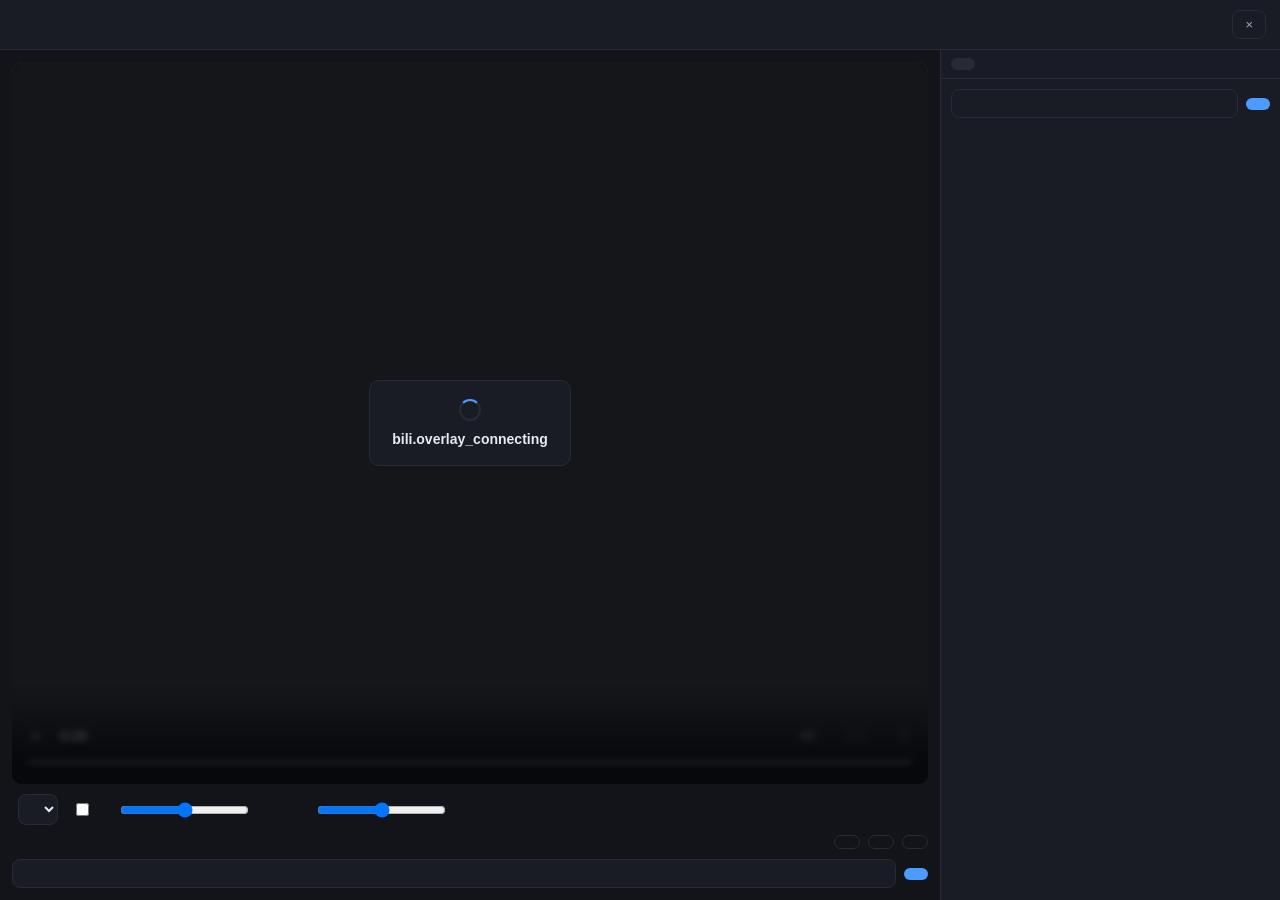
<file: src/gui/assets/bili-player.html>
<!DOCTYPE html>
<html lang="zh-CN">
<head>
<meta charset="utf-8">
<meta name="viewport" content="width=device-width, initial-scale=1">
<title>SkycMedia</title>
<link rel="stylesheet" href="bili-player.css">
</head>
<body>
<div class="bp-root">
    <header class="bp-head">
        <div class="bp-head-text">
            <div class="bp-title" id="bp-title"></div>
            <div class="bp-sub" id="bp-sub"></div>
        </div>
        <button class="bp-btn bp-btn-ghost" id="bp-close" type="button" title="close"></button>
    </header>

    <main class="bp-main">
        <section class="bp-stage">
            <div class="bp-video-wrap" id="bp-video-wrap">
                <video id="bp-video" class="bp-video" controls playsinline preload="auto"></video>
                <div class="bp-danmaku-layer" id="bp-danmaku-layer"></div>
                <div class="bp-overlay" id="bp-overlay" hidden>
                    <div class="bp-overlay-card">
                        <div class="bp-overlay-spinner" id="bp-overlay-spinner"></div>
                        <div class="bp-overlay-title" id="bp-overlay-title"></div>
                        <div class="bp-overlay-detail" id="bp-overlay-detail"></div>
                        <div class="bp-overlay-actions" id="bp-overlay-actions" hidden>
                            <button class="bp-btn" id="bp-overlay-retry" type="button"></button>
                        </div>
                    </div>
                </div>
            </div>

            <div class="bp-bar">
                <label class="bp-field" id="bp-page-field" hidden>
                    <span id="bp-page-label"></span>
                    <select id="bp-page" class="bp-select"></select>
                </label>
                <label class="bp-field">
                    <span id="bp-quality-label"></span>
                    <select id="bp-quality" class="bp-select"></select>
                </label>
                <label class="bp-field bp-check" id="bp-hires-field" hidden>
                    <input type="checkbox" id="bp-hires-on">
                    <span id="bp-hires-label"></span>
                </label>
                <label class="bp-field bp-check">
                    <input type="checkbox" id="bp-danmaku-on">
                    <span id="bp-danmaku-label"></span>
                </label>
                <label class="bp-field">
                    <span id="bp-size-label"></span>
                    <input type="range" id="bp-danmaku-size" min="12" max="36" step="1">
                    <span class="bp-value" id="bp-danmaku-size-value"></span>
                </label>
                <label class="bp-field">
                    <span id="bp-opacity-label"></span>
                    <input type="range" id="bp-danmaku-opacity" min="20" max="100" step="5">
                    <span class="bp-value" id="bp-danmaku-opacity-value"></span>
                </label>
                <span class="bp-status" id="bp-status"></span>
            </div>

            <div class="bp-actions">
                <div class="bp-stats" id="bp-stats"></div>
                <div class="bp-action-buttons">
                    <button class="bp-btn bp-btn-ghost" id="bp-like" type="button"></button>
                    <button class="bp-btn bp-btn-ghost" id="bp-coin" type="button"></button>
                    <button class="bp-btn bp-btn-ghost" id="bp-favorite" type="button"></button>
                </div>
            </div>

            <!-- 投币：弹窗，X / 点背景 / Esc 都能关 -->
            <div class="bp-dialog" id="bp-coin-panel" hidden>
                <div class="bp-dialog-backdrop" id="bp-coin-backdrop"></div>
                <div class="bp-dialog-box" role="dialog" aria-modal="true">
                    <div class="bp-dialog-head">
                        <span class="bp-popover-title" id="bp-coin-balance"></span>
                        <button class="bp-dialog-close" id="bp-coin-close" type="button"
                                aria-label="close">×</button>
                    </div>
                    <div class="bp-popover-hint" id="bp-coin-hint"></div>
                    <div class="bp-popover-row">
                        <button class="bp-btn bp-btn-ghost" id="bp-coin-one" type="button"></button>
                        <button class="bp-btn bp-btn-ghost" id="bp-coin-two" type="button"></button>
                    </div>
                </div>
            </div>

            <!-- 收藏：勾选收藏夹，一个视频可以同时进好几个 -->
            <div class="bp-dialog" id="bp-fav-panel" hidden>
                <div class="bp-dialog-backdrop" id="bp-fav-backdrop"></div>
                <div class="bp-dialog-box" role="dialog" aria-modal="true">
                    <div class="bp-dialog-head">
                        <span class="bp-popover-title" id="bp-fav-title"></span>
                        <button class="bp-dialog-close" id="bp-fav-close" type="button"
                                aria-label="close">×</button>
                    </div>
                    <div class="bp-fav-list" id="bp-fav-list"></div>
                    <button class="bp-btn" id="bp-fav-save" type="button"></button>
                </div>
            </div>

            <div class="bp-send">
                <input type="text" id="bp-danmaku-input" class="bp-input" autocomplete="off"
                       maxlength="100">
                <button class="bp-btn" id="bp-danmaku-send" type="button"></button>
            </div>
        </section>

        <aside class="bp-side">
            <div class="bp-tabs">
                <button class="bp-tab is-active" id="bp-tab-comments" type="button" data-tab="comments"></button>
                <button class="bp-tab" id="bp-tab-danmaku" type="button" data-tab="danmaku"></button>
            </div>

            <div class="bp-panel" id="bp-panel-comments">
                <div class="bp-reply-bar" id="bp-comment-reply" hidden>
                    <span class="bp-reply-target" id="bp-comment-reply-target"></span>
                    <button class="bp-btn bp-btn-ghost bp-reply-cancel" id="bp-comment-reply-cancel"
                            type="button"></button>
                </div>
                <div class="bp-send">
                    <input type="text" id="bp-comment-input" class="bp-input" autocomplete="off"
                           maxlength="1000">
                    <button class="bp-btn" id="bp-comment-send" type="button"></button>
                </div>
                <div class="bp-list" id="bp-comment-list"></div>
                <button class="bp-btn bp-btn-ghost bp-more" id="bp-comment-more" type="button" hidden></button>
            </div>

            <div class="bp-panel" id="bp-panel-danmaku" hidden>
                <div class="bp-list" id="bp-danmaku-list"></div>
            </div>
        </aside>
    </main>

    <div class="bp-fatal" id="bp-fatal" hidden></div>
</div>
<script src="bili-stream-loader.js"></script>
<script src="bili-player.js"></script>
<script src="bili-overlay.js"></script>
<script src="bili-player-window.js"></script>
</body>
</html>
</file>
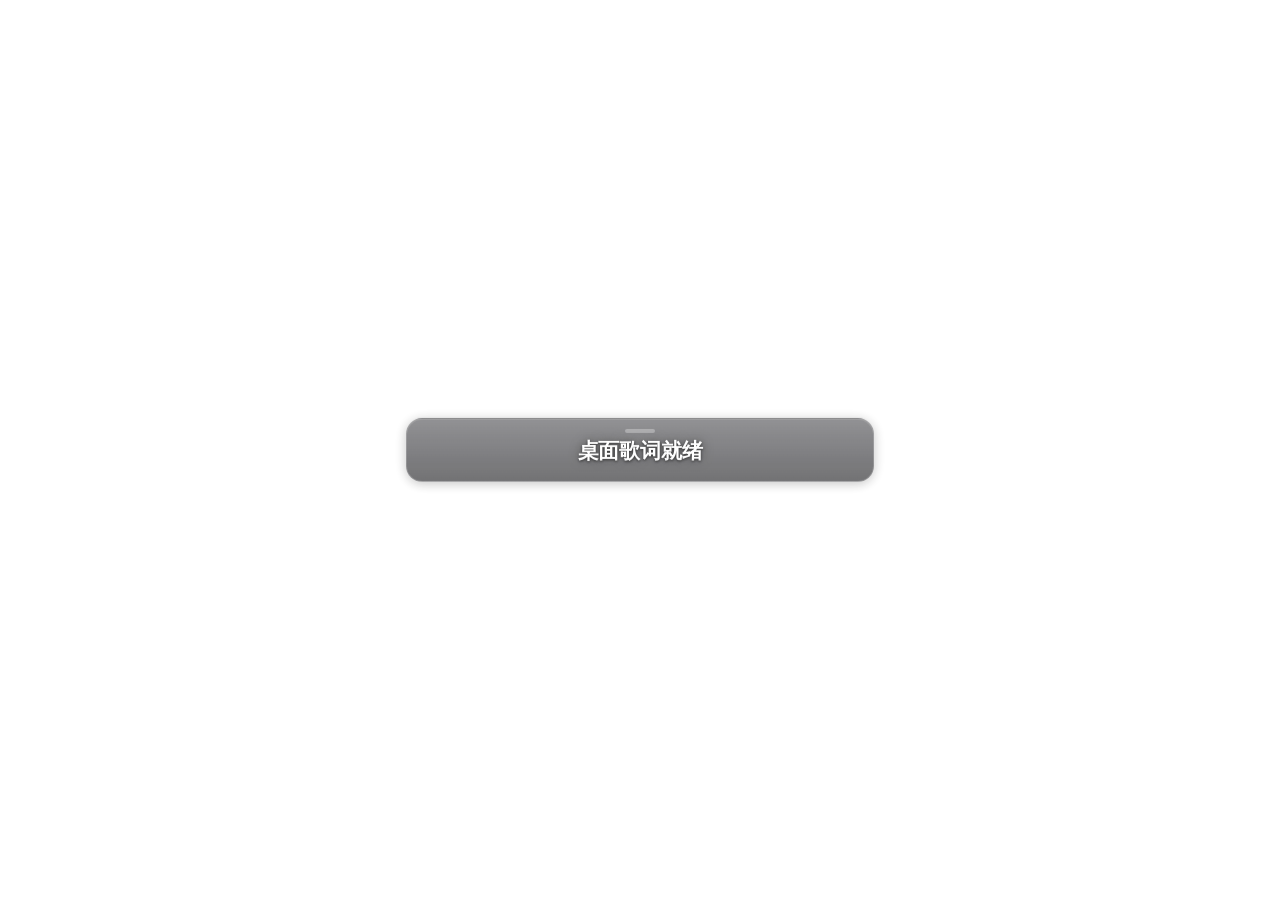
<file: src/gui/assets/desktop-lyrics.html>
<!DOCTYPE html>
<html lang="zh-CN">
<head>
    <meta charset="UTF-8">
    <meta name="viewport" content="width=device-width, initial-scale=1.0">
    <title>桌面歌词</title>
    <script>
        // Read initial settings from URL params before styles load
        (function() {
            const params = new URLSearchParams(window.location.search);
            const fontSize = parseInt(params.get('fontSize') || '18', 10);
            const color = decodeURIComponent(params.get('color') || '#ffffff');
            const opacity = parseFloat(params.get('opacity') || '0.9');
            const showTranslation = params.get('showTranslation') !== 'false';
            // 'dark' | 'translucent' | 'none' -- the bubble behind the text.
            const background = ['dark', 'translucent', 'none']
                .includes(params.get('background')) ? params.get('background') : 'dark';
            // 'transparent' | 'translucent' | 'white' -- how the glyphs are drawn.
            const textStyle = ['transparent', 'translucent', 'white']
                .includes(params.get('textStyle')) ? params.get('textStyle') : 'white';
            
            // Store in localStorage for desktop-lyrics.js to read
            localStorage.setItem('ncm:desktop-lyrics:settings', JSON.stringify({
                fontSize: fontSize,
                color: color,
                opacity: opacity,
                showTranslation: showTranslation,
                background: background,
                textStyle: textStyle
            }));
        })();
    </script>
    <style>
        * { box-sizing: border-box; margin: 0; padding: 0; }
        html, body { height: 100%; overflow: hidden; background: transparent; }
        body {
            font-family: -apple-system, BlinkMacSystemFont, "SF Pro Text", "PingFang SC", "Microsoft YaHei", sans-serif;
            -webkit-font-smoothing: antialiased;
            font-optical-sizing: auto;
            user-select: none;
            -webkit-user-select: none;
        }

        /* ------------------------------------------------------------------
           桌面歌词浮窗 · 视觉层

           1. 形状：胶囊（border-radius: 999px）换成定宽圆角卡片。胶囊宽度跟着
              文字长度变，歌词从短句切到长句时整块气泡在桌面上反复抽动；卡片
              宽度写死并只随字号缩放，长句在卡内换行，短句居中留白。
           2. 材质：半透明中性灰 + 背景模糊 + 1px 高光描边，跟主窗口的
              "liquid glass" 是同一套观感。浮窗压在任意壁纸上，材质必须
              自洽可读 —— 灰底透出壁纸的颜色，模糊把它压平，文字再补一层
              阴影兜底。之前这里是深色渐变，外面还套着一圈白色原生窗口，
              深色卡片压在白底上像贴纸；现在整块浮窗就是那张玻璃。
           3. 层级：当前行 / 上下文行 / 翻译行三档，靠字号 + 字重 + 透明度拉
              开。desktop-lyrics.js 给四行写了同样的内联 opacity 和内联
              color，所以这里的 opacity 必须带 !important 才压得住内联值。
           4. 高度：卡片盒模型贴着文字，窗口高度仍由 JS 测得内容高度后报给原
              生窗口，卡片外的区域保持透明，不产生黑边。
           ------------------------------------------------------------------ */

        /* 浮窗整体穿透点击，只有歌词内容和拖拽把手接收指针事件。
           没有这两条，右键菜单和拖拽都点不到。 */
        .desktop-lyrics-window {
            position: fixed;
            top: 50%;
            left: 50%;
            transform: translate(-50%, -50%);
            z-index: 2147483647;
            pointer-events: none;
        }
        .desktop-lyrics-window.draggable { pointer-events: auto; }
        .desktop-lyrics-content,
        .desktop-lyrics-drag-handle { pointer-events: auto; }

        /* ---------------- 卡片本体 ---------------- */
        .desktop-lyrics-content {
            /* 设计令牌：默认值 / 可调范围见交付说明 */
            --dl-radius: 16px;                                   /* 圆角 10–24px */
            /* 卡片宽度用像素，不用 em：em 会跟着 JS 写的字号一起变，字号一大
               卡片就跟着视口宽度走，宽度不再恒定。定宽之后只有高度会随字号
               变化，而高度本来就由 JS 动态报给原生窗口。 */
            --dl-width: 468px;                                   /* 卡片固定宽度 */
            --dl-pad-x: 1.35em;                                  /* 横向内边距 */
            --dl-pad-top: 1.05em;                                /* 顶部留出把手位 */
            --dl-pad-bottom: 0.75em;
            --dl-fill-top: rgba(58, 58, 62, 0.62);               /* 顶部材质色 */
            --dl-fill-bottom: rgba(38, 38, 42, 0.72);            /* 底部材质色 */
            --dl-hairline: rgba(255, 255, 255, 0.18);             /* 1px 高光描边 */
            --dl-blur: 24px;                                      /* 背景模糊 8–32px */
            --dl-shadow: 0 2px 12px rgba(0, 0, 0, 0.26);          /* 收紧，避免晕成黑边 */

            /* 三档层级透明度，随文字模式整体调节 */
            --dl-op-current: 1;
            --dl-op-context: 0.34;
            --dl-op-translation: 0.7;

            display: flex;
            flex-direction: column;
            align-items: center;
            /* 定宽：歌词长短不会让卡片变形。视口比卡片还窄的时候（用户把
               窗口拖得很小）退化为视口宽度减边距，不横向溢出。 */
            width: min(var(--dl-width), calc(100vw - 40px));
            padding: var(--dl-pad-top) var(--dl-pad-x) var(--dl-pad-bottom);
            border: 1px solid var(--dl-hairline);
            border-radius: var(--dl-radius);
            font-size: 18px;                                      /* 运行时被 JS 的字号覆盖 */
            font-weight: 500;
            line-height: 1.35;
            text-align: center;
            color: #fff;                                          /* 运行时被 JS 的颜色覆盖 */
            background: linear-gradient(180deg, var(--dl-fill-top) 0%, var(--dl-fill-bottom) 100%);
            box-shadow: var(--dl-shadow), inset 0 1px 0 rgba(255, 255, 255, 0.12);
            backdrop-filter: blur(var(--dl-blur)) saturate(160%);
            -webkit-backdrop-filter: blur(var(--dl-blur)) saturate(160%);
            /* 底色是半透明的，壁纸会透上来。文字阴影是这层透明度的兜底：
               亮壁纸上白字没有这层阴影就糊成一片。JS 的文字模式会写内联
               text-shadow，所以这里用 !important 压住它。 */
            text-shadow: 0 1px 3px rgba(0, 0, 0, 0.75), 0 0 12px rgba(0, 0, 0, 0.45) !important;
            transition: opacity 240ms cubic-bezier(0.22, 1, 0.36, 1),
                        transform 240ms cubic-bezier(0.22, 1, 0.36, 1),
                        color 300ms ease;
        }

        /* ---------------- 三行歌词 ----------------
           JS 用 querySelector('.lyric-prev' / '.lyric-current' / '.lyric-next'
           / '.lyric-translation') 取元素，并且用 innerHTML 重建这四行，
           所以类名和相对语义都不能改。

           视觉顺序用 order 调整，不动 DOM 顺序：
           prev → current → translation → next。翻译行归属当前行，紧贴当前行
           排版（像注释），下一行用更大的间距隔开，读起来是三段而不是四行。 */
        .lyric-prev, .lyric-next {
            font-size: 0.82em;
            font-weight: 500;
            line-height: 1.35;
            letter-spacing: 0.01em;
            max-width: 100%;
            white-space: nowrap;
            overflow: hidden;
            text-overflow: ellipsis;
            /* !important 是必须的：JS 给四行写了同样的内联 opacity，
               不加的话上下文行会跟当前行一样亮，层级全废。 */
            opacity: var(--dl-op-context) !important;
            transition: opacity 260ms cubic-bezier(0.22, 1, 0.36, 1), color 260ms ease;
        }
        .lyric-prev { order: 1; margin-bottom: 0.55em; }
        .lyric-next { order: 4; }
        /* 没有上一句 / 下一句时是空节点，不占位（原实现会留下一条空行） */
        .lyric-prev:empty, .lyric-next:empty { display: none; }

        /* 当前行：整块视觉重心 */
        .lyric-current {
            order: 2;
            font-size: 1.15em;
            font-weight: 600;
            line-height: 1.3;
            letter-spacing: -0.01em;
            max-width: 100%;
            overflow-wrap: break-word;
            text-wrap: balance;
            opacity: var(--dl-op-current) !important;
            margin-bottom: 0.14em;
            transition: opacity 260ms cubic-bezier(0.22, 1, 0.36, 1), color 260ms ease;
        }

        /* 翻译行：当前行的注释。字号更小、字距略开、颜色更实（不是附属品那种
           灰），紧贴当前行，下面留大间距跟下一行断开。 */
        .lyric-translation {
            order: 3;
            font-size: 0.78em;
            font-weight: 400;
            line-height: 1.4;
            letter-spacing: 0.02em;
            max-width: 100%;
            overflow-wrap: break-word;
            opacity: var(--dl-op-translation) !important;
            margin-bottom: 0.9em;
            transition: opacity 260ms cubic-bezier(0.22, 1, 0.36, 1), color 260ms ease;
        }

        /* 文字模式：白色（默认）/ 半透明 / 描边。
           JS 会写内联 opacity 把整组文字统一调暗，这里按模式补回层级差。 */
        .desktop-lyrics-content[data-text-style="translucent"] {
            --dl-op-current: 0.68;
            --dl-op-context: 0.26;
            --dl-op-translation: 0.46;
        }
        .desktop-lyrics-content[data-text-style="transparent"] {
            --dl-op-current: 0.4;
            --dl-op-context: 0.15;
            --dl-op-translation: 0.26;
        }

        /* ---------------- 背景模式 ---------------- */
        /* 半透明：更薄一层，桌面透出来。桌面可能很亮，所以文字另加一层暗色
           光晕保证可读（!important 是为了压过 JS 写的内联 text-shadow）。 */
        .desktop-lyrics-content[data-background="translucent"] {
            background: linear-gradient(180deg, rgba(58, 58, 62, 0.42) 0%, rgba(38, 38, 42, 0.5) 100%) !important;
            border-color: rgba(255, 255, 255, 0.16) !important;
            box-shadow: 0 2px 12px rgba(0, 0, 0, 0.22) !important;
            backdrop-filter: blur(14px) saturate(150%) !important;
            -webkit-backdrop-filter: blur(14px) saturate(150%) !important;
            text-shadow: 0 1px 3px rgba(0, 0, 0, 0.9), 0 0 14px rgba(0, 0, 0, 0.7) !important;
        }
        /* 无气泡：纯文字，靠多层阴影在任何壁纸上都读得清 */
        .desktop-lyrics-content[data-background="none"] {
            background: transparent !important;
            border-color: transparent !important;
            box-shadow: none !important;
            backdrop-filter: none !important;
            -webkit-backdrop-filter: none !important;
            text-shadow: 0 1px 2px rgba(0, 0, 0, 0.92), 0 2px 14px rgba(0, 0, 0, 0.75), 0 0 30px rgba(0, 0, 0, 0.55) !important;
        }

        /* ---------------- 拖拽把手 ----------------
           嵌在卡片顶部的 grabber（macOS 窗口那种），不再是浮在气泡外面的
           一根灰条；命中区用伪元素放大到 50x26，视觉尺寸不变。 */
        .desktop-lyrics-drag-handle {
            position: absolute;
            top: 11px;
            left: 50%;
            transform: translateX(-50%);
            width: 30px;
            height: 4px;
            border-radius: 2px;
            background: rgba(255, 255, 255, 0.3);
            cursor: grab;
            /* The card below is painted after this element (it comes later in
               the DOM) and its background is opaque, so without a z-index the
               handle ends up underneath it and simply is not visible. */
            z-index: 2;
            transition: width 200ms cubic-bezier(0.22, 1, 0.36, 1),
                        background-color 200ms ease,
                        opacity 200ms ease;
        }
        .desktop-lyrics-drag-handle::before {
            content: "";
            position: absolute;
            inset: -11px -10px;
        }
        .desktop-lyrics-drag-handle:hover { width: 38px; background: rgba(255, 255, 255, 0.55); }
        .desktop-lyrics-drag-handle:active { width: 38px; background: rgba(255, 255, 255, 0.7); cursor: grabbing; }

        /* ---------------- 隐藏态 ----------------
           !important 是必须的：JS 把用户设定的透明度写在 content 的内联
           style 上，正常优先级的 opacity: 0 会被内联值盖掉，隐藏不生效。

           隐藏后把手要留下来，它是唯一的恢复入口：卡片整个淡出且
           pointer-events: none，点不到自己。把手保持可见可点，点一下
           歌词就回来。 */
        .desktop-lyrics-hidden .desktop-lyrics-content {
            opacity: 0 !important;
            transform: scale(0.97);
            pointer-events: none;
        }
        .desktop-lyrics-hidden .desktop-lyrics-drag-handle {
            opacity: 0.55 !important;
            pointer-events: auto;
            cursor: pointer;
            width: 38px;
        }
        .desktop-lyrics-hidden .desktop-lyrics-drag-handle:hover {
            opacity: 0.9 !important;
        }

        /* ---------------- 无障碍偏好 ---------------- */
        @media (prefers-reduced-motion: reduce) {
            .desktop-lyrics-content,
            .desktop-lyrics-drag-handle,
            .lyric-prev, .lyric-next, .lyric-current, .lyric-translation {
                transition-duration: 1ms !important;
            }
        }
        @media (prefers-reduced-transparency: reduce) {
            .desktop-lyrics-content:not([data-background="none"]) {
                background: rgba(20, 20, 24, 0.96) !important;
                backdrop-filter: none !important;
                -webkit-backdrop-filter: none !important;
            }
        }
        @media (prefers-contrast: more) {
            .desktop-lyrics-content:not([data-background="none"]) {
                background: rgba(14, 14, 18, 0.97) !important;
                border-color: rgba(255, 255, 255, 0.34) !important;
            }
        }
    </style>
</head>
<body>
    <div class="desktop-lyrics-window" id="dl-window">
        <div class="desktop-lyrics-drag-handle" id="dl-drag-handle" title="拖拽移动位置"></div>
        <div class="desktop-lyrics-content" id="dl-content">
            <div class="lyric-prev"></div>
            <div class="lyric-current">桌面歌词就绪</div>
            <div class="lyric-next"></div>
            <div class="lyric-translation" hidden></div>
        </div>
    </div>
    <script src="icons.js"></script>
    <script src="desktop-lyrics.js"></script>
</body>
</html>
</file>
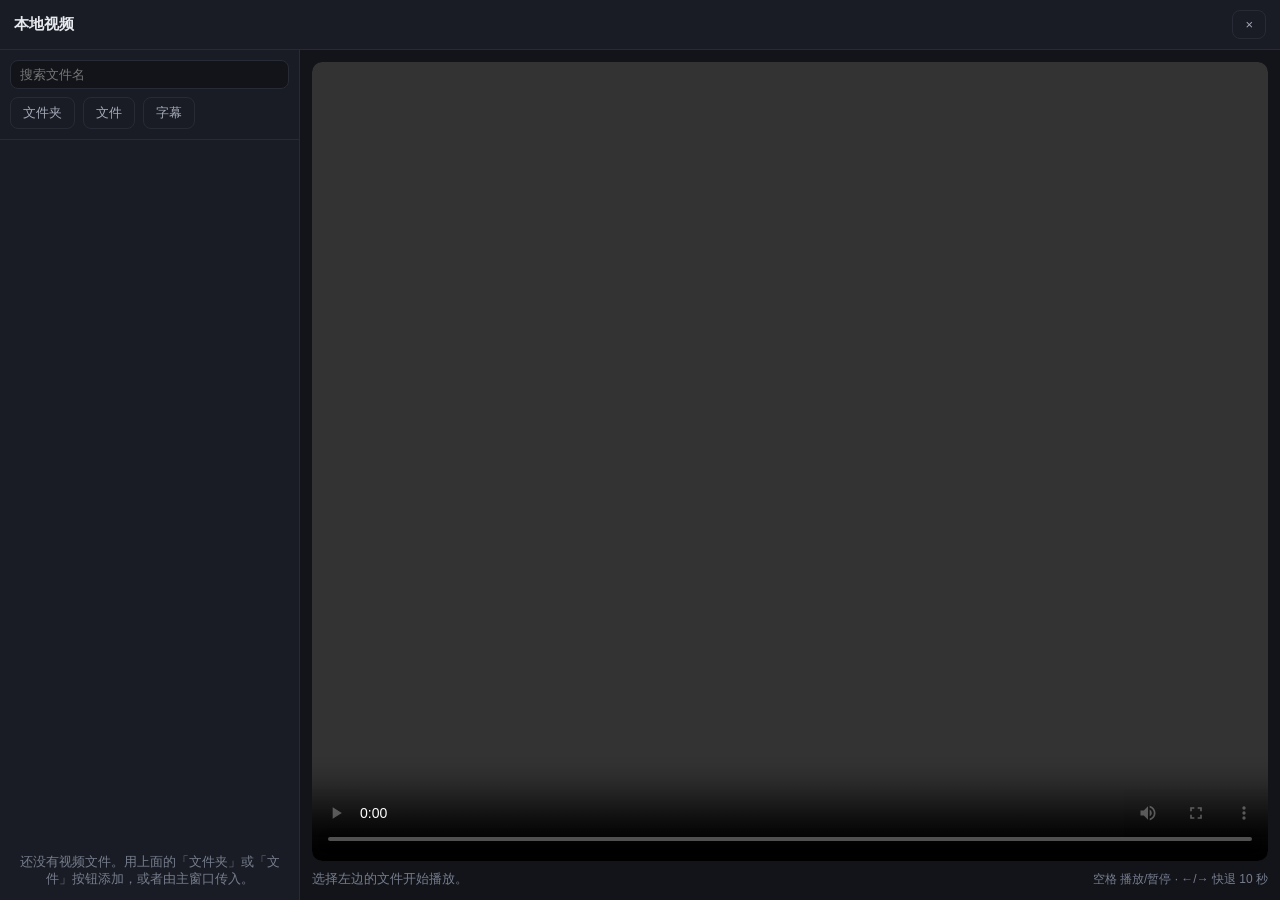
<file: src/gui/assets/local-video.html>
<!DOCTYPE html>
<html lang="zh-CN">
<head>
<meta charset="utf-8">
<meta name="viewport" content="width=device-width, initial-scale=1">
<title>SkycMedia - 本地视频</title>
<link rel="stylesheet" href="local-video.css">
</head>
<body>
<div class="lv-root">
    <header class="lv-head">
        <div class="lv-head-text">
            <div class="lv-title" id="lv-title">本地视频</div>
            <div class="lv-sub" id="lv-sub"></div>
        </div>
        <button class="lv-btn lv-btn-ghost" id="lv-close" type="button" title="关闭">×</button>
    </header>

    <main class="lv-main">
        <aside class="lv-side">
            <div class="lv-side-bar">
                <input type="search" id="lv-search" class="lv-input" placeholder="搜索文件名" autocomplete="off">
                <div class="lv-side-actions">
                    <label class="lv-btn lv-btn-ghost lv-file-label" title="添加整个文件夹">
                        文件夹
                        <input type="file" id="lv-dir" class="lv-file-input" webkitdirectory directory multiple>
                    </label>
                    <label class="lv-btn lv-btn-ghost lv-file-label" title="添加单个视频文件">
                        文件
                        <input type="file" id="lv-files" class="lv-file-input" accept="video/*,.mkv,.flv,.ts,.m4v" multiple>
                    </label>
                    <label class="lv-btn lv-btn-ghost lv-file-label" title="给当前视频挂一个字幕">
                        字幕
                        <input type="file" id="lv-subtitle" class="lv-file-input" accept=".srt,.ass,.vtt">
                    </label>
                </div>
            </div>
            <div class="lv-list" id="lv-list"></div>
            <div class="lv-empty" id="lv-empty">还没有视频文件。</div>
        </aside>

        <section class="lv-stage">
            <div class="lv-video-wrap">
                <video id="lv-video" class="lv-video" controls playsinline preload="metadata"></video>
                <div class="lv-hint" id="lv-hint" hidden></div>
            </div>
            <div class="lv-bar">
                <span class="lv-status" id="lv-status"></span>
                <span class="lv-keys">空格 播放/暂停 · ←/→ 快退 10 秒</span>
            </div>
        </section>
    </main>
</div>
<script src="local-video.js"></script>
</body>
</html>
</file>
<file: src/gui/assets/bili-player.css>
/* SkycMedia - the Bilibili player window.
 *
 * The window is standalone: it does not share the stylesheet of the main
 * interface, because it is a separate document with its own layout (video on
 * the left, comments on the right).  The colours follow the same order of
 * magnitude as the main window so the two do not look like two programs.
 */

:root {
    --bp-bg: #12141a;
    --bp-panel: #191c24;
    --bp-line: #272b36;
    --bp-text: #e8eaf0;
    --bp-text-2: #a4aab8;
    --bp-text-3: #767d8d;
    --bp-accent: #4d9bff;
    --bp-radius: 10px;
}

* { box-sizing: border-box; }

/* The hidden attribute has to win over the display of the rules below.
 * Without this the overlay (a translucent black sheet over the picture) and
 * the fatal notice (an opaque sheet over the whole window) stay on screen
 * even after the code sets hidden, and the window shows a black rectangle
 * while the sound plays.  The main window has the same line for the same
 * reason. */
[hidden] { display: none !important; }

html, body {
    margin: 0;
    padding: 0;
    height: 100%;
    background: var(--bp-bg);
    color: var(--bp-text);
    font-family: -apple-system, BlinkMacSystemFont, "Segoe UI", "PingFang SC",
                 "Microsoft YaHei", "Helvetica Neue", Arial, sans-serif;
    font-size: 14px;
    overflow: hidden;
}

.bp-root {
    display: flex;
    flex-direction: column;
    height: 100%;
}

/* ------------------------------------------------------------- the header */
.bp-head {
    display: flex;
    align-items: center;
    gap: 12px;
    padding: 10px 14px;
    border-bottom: 1px solid var(--bp-line);
    background: var(--bp-panel);
    flex: 0 0 auto;
}

.bp-head-text { min-width: 0; flex: 1 1 auto; }

.bp-title {
    font-size: 15px;
    font-weight: 600;
    white-space: nowrap;
    overflow: hidden;
    text-overflow: ellipsis;
}

.bp-sub {
    font-size: 12px;
    color: var(--bp-text-3);
    white-space: nowrap;
    overflow: hidden;
    text-overflow: ellipsis;
}

/* ---------------------------------------------------------------- the body */
.bp-main {
    display: flex;
    flex: 1 1 auto;
    min-height: 0;
}

.bp-stage {
    display: flex;
    flex-direction: column;
    flex: 1 1 auto;
    min-width: 0;
    min-height: 0;
    padding: 12px;
    gap: 10px;
}

.bp-video-wrap {
    position: relative;
    flex: 1 1 auto;
    min-height: 0;
    background: #000;
    border-radius: var(--bp-radius);
    overflow: hidden;
}

.bp-video {
    width: 100%;
    height: 100%;
    display: block;
    background: #000;
    object-fit: contain;
}

/* The danmaku float over the picture.  The layer never takes clicks, so the
   video stays controllable while the danmaku are on top of it. */
.bp-danmaku-layer {
    position: absolute;
    inset: 0;
    overflow: hidden;
    pointer-events: none;
    font-weight: 600;
    line-height: 1.25;
}

.bp-danmaku {
    position: absolute;
    left: 0;
    top: 0;
    white-space: nowrap;
    text-shadow: 0 1px 2px rgba(0, 0, 0, .8);
    animation: bp-danmaku-move 8s linear forwards;
}

.bp-danmaku.is-fixed {
    animation: none;
    left: 50%;
    transform: translateX(-50%);
}

@keyframes bp-danmaku-move {
    from { transform: translateX(var(--bp-start, 100%)); }
    to { transform: translateX(-100%); }
}

/* --------------------------------------------------------------- the bar */
.bp-bar {
    display: flex;
    align-items: center;
    gap: 14px;
    flex-wrap: wrap;
    flex: 0 0 auto;
    font-size: 12.5px;
    color: var(--bp-text-2);
}

.bp-field { display: flex; align-items: center; gap: 6px; }

.bp-check input { accent-color: var(--bp-accent); }

.bp-status { color: var(--bp-text-3); margin-left: auto; }

.bp-value {
    min-width: 38px;
    text-align: right;
    font-variant-numeric: tabular-nums;
    color: var(--bp-text-3);
}

/* ------------------------------------------------------- inputs and buttons */
.bp-select,
.bp-input {
    background: var(--bp-panel);
    border: 1px solid var(--bp-line);
    color: var(--bp-text);
    border-radius: 8px;
    padding: 6px 9px;
    font-size: 13px;
    font-family: inherit;
    min-width: 0;
}

.bp-input { flex: 1 1 auto; }

.bp-btn {
    background: var(--bp-accent);
    color: #fff;
    border: none;
    border-radius: 8px;
    padding: 6px 12px;
    font-size: 13px;
    font-family: inherit;
    cursor: pointer;
    white-space: nowrap;
}

.bp-btn:hover { filter: brightness(1.08); }
.bp-btn:disabled { opacity: .5; cursor: default; }

.bp-btn-ghost {
    background: transparent;
    color: var(--bp-text-2);
    border: 1px solid var(--bp-line);
}

.bp-btn-ghost:hover { color: var(--bp-text); filter: none; }

.bp-send {
    display: flex;
    gap: 8px;
    align-items: center;
    flex: 0 0 auto;
}

/* ------------------------------------------------------------- the actions */
.bp-actions {
    display: flex;
    align-items: center;
    gap: 12px;
    flex-wrap: wrap;
    flex: 0 0 auto;
    font-size: 12.5px;
    color: var(--bp-text-3);
}

.bp-stats { display: flex; gap: 12px; flex-wrap: wrap; }

.bp-action-buttons {
    display: flex;
    gap: 8px;
    margin-left: auto;
}

.bp-popover {
    flex: 0 0 auto;
    border: 1px solid var(--bp-line);
    border-radius: var(--bp-radius);
    padding: 10px;
    background: var(--bp-panel);
    display: flex;
    flex-direction: column;
    gap: 8px;
}

.bp-popover-title { font-size: 12.5px; color: var(--bp-text-2); }
.bp-popover-hint { font-size: 12px; color: var(--bp-text-3, var(--bp-text-2)); }
.bp-popover-row { display: flex; gap: 8px; }

/* 投币和收藏是弹窗，不是贴在控制区里的一块：右上角的 × 就能关掉。 */
.bp-dialog {
    position: fixed;
    inset: 0;
    z-index: 60;
    display: flex;
    align-items: center;
    justify-content: center;
}

.bp-dialog[hidden] { display: none; }

.bp-dialog-backdrop {
    position: absolute;
    inset: 0;
    background: rgba(0, 0, 0, 0.45);
}

.bp-dialog-box {
    position: relative;
    display: flex;
    flex-direction: column;
    gap: 10px;
    min-width: 260px;
    max-width: 420px;
    max-height: 70vh;
    padding: 14px;
    border: 1px solid var(--bp-line);
    border-radius: var(--bp-radius);
    background: var(--bp-panel);
    box-shadow: 0 18px 48px rgba(0, 0, 0, 0.34);
}

.bp-dialog-head {
    display: flex;
    align-items: center;
    justify-content: space-between;
    gap: 12px;
}

.bp-dialog-close {
    background: none;
    border: none;
    color: var(--bp-text-2);
    font-size: 20px;
    line-height: 1;
    padding: 0 4px;
    cursor: pointer;
}

.bp-dialog-close:hover { color: var(--bp-text); }

.bp-fav-check {
    display: flex;
    align-items: center;
    gap: 8px;
    padding: 6px 8px;
    border-radius: 8px;
    font-size: 13px;
    cursor: pointer;
}

.bp-fav-check:hover { background: var(--bp-line); }

.bp-fav-check input { accent-color: var(--bp-accent, #c4302b); }

.bp-fav-list {
    display: flex;
    flex-direction: column;
    gap: 4px;
    max-height: 190px;
    overflow-y: auto;
}

.bp-fav-item {
    background: none;
    border: none;
    color: var(--bp-text);
    font-size: 13px;
    font-family: inherit;
    text-align: left;
    padding: 6px 8px;
    border-radius: 8px;
    cursor: pointer;
}

.bp-fav-item:hover { background: var(--bp-line); }

/* ------------------------------------------------------------- the sidebar */
.bp-side {
    display: flex;
    flex-direction: column;
    flex: 0 0 340px;
    min-width: 260px;
    border-left: 1px solid var(--bp-line);
    background: var(--bp-panel);
    min-height: 0;
}

.bp-tabs {
    display: flex;
    gap: 4px;
    padding: 8px 10px;
    border-bottom: 1px solid var(--bp-line);
    flex: 0 0 auto;
}

.bp-tab {
    background: transparent;
    border: none;
    color: var(--bp-text-3);
    font-size: 13px;
    font-family: inherit;
    padding: 6px 12px;
    border-radius: 8px;
    cursor: pointer;
}

.bp-tab.is-active { background: var(--bp-line); color: var(--bp-text); }

.bp-panel {
    display: flex;
    flex-direction: column;
    gap: 10px;
    padding: 10px;
    flex: 1 1 auto;
    min-height: 0;
}

.bp-list {
    flex: 1 1 auto;
    overflow-y: auto;
    min-height: 0;
    display: flex;
    flex-direction: column;
    gap: 10px;
}

.bp-more { align-self: center; }

/* ------------------------------------------------------------- the comments */
.bp-comment {
    padding: 9px 10px;
    border-radius: 8px;
    background: rgba(255, 255, 255, .03);
}

.bp-comment-head {
    display: flex;
    align-items: center;
    gap: 7px;
    margin-bottom: 5px;
}

.bp-comment-face {
    width: 22px;
    height: 22px;
    border-radius: 50%;
    object-fit: cover;
    background: var(--bp-line);
    flex: 0 0 auto;
}

.bp-comment-name {
    background: none;
    border: none;
    color: var(--bp-text-2);
    font-size: 12.5px;
    font-family: inherit;
    padding: 0;
    cursor: pointer;
}

.bp-comment-level {
    font-size: 11px;
    color: var(--bp-text-3);
}

.bp-comment-body {
    font-size: 13.5px;
    line-height: 1.5;
    word-break: break-word;
}

.bp-comment-meta {
    margin-top: 5px;
    font-size: 11.5px;
    color: var(--bp-text-3);
    display: flex;
    gap: 10px;
    align-items: center;
}

/* The two buttons under every comment: like and reply. */
.bp-comment-like,
.bp-comment-reply {
    background: none;
    border: none;
    color: var(--bp-text-3);
    font-size: 11.5px;
    font-family: inherit;
    padding: 0;
    cursor: pointer;
}

.bp-comment-like:hover,
.bp-comment-reply:hover {
    color: var(--bp-text-2);
}

.bp-comment-like.is-liked {
    color: var(--bp-accent);
}

.bp-comment-like:disabled,
.bp-comment-reply:disabled {
    opacity: .5;
    cursor: default;
}

/* The replies of a comment: smaller, and set to the side. */
.bp-comment-children {
    margin-top: 8px;
    padding-left: 10px;
    border-left: 2px solid var(--bp-line);
    display: flex;
    flex-direction: column;
    gap: 8px;
}

.bp-comment.is-child {
    padding: 7px 9px;
    background: rgba(255, 255, 255, .015);
}

.bp-comment.is-child .bp-comment-body {
    font-size: 12.5px;
}

.bp-comment.is-child .bp-comment-face {
    width: 18px;
    height: 18px;
}

.bp-comment.is-child .bp-comment-name {
    font-size: 11.5px;
}

.bp-comment.is-child .bp-comment-level {
    font-size: 10.5px;
}

/* The button that opens a thread of replies. */
.bp-comment-replies {
    margin-top: 8px;
    background: none;
    border: none;
    color: var(--bp-accent);
    font-size: 12px;
    font-family: inherit;
    padding: 0;
    cursor: pointer;
    text-align: left;
}

.bp-comment-replies:hover {
    filter: brightness(1.15);
}

.bp-comment-replies:disabled {
    color: var(--bp-text-3);
    cursor: default;
}

/* The bar that says who is being answered. */
.bp-reply-bar {
    display: flex;
    align-items: center;
    justify-content: space-between;
    gap: 8px;
    padding: 6px 9px;
    border-radius: 8px;
    background: rgba(77, 155, 255, .12);
    color: var(--bp-text-2);
    font-size: 12px;
}

.bp-reply-target {
    min-width: 0;
    overflow: hidden;
    text-overflow: ellipsis;
    white-space: nowrap;
}

.bp-reply-cancel {
    background: none;
    border: none;
    color: var(--bp-accent);
    font-size: 12px;
    font-family: inherit;
    padding: 0;
    cursor: pointer;
    flex: 0 0 auto;
}

.bp-reply-cancel:hover {
    filter: brightness(1.15);
}

/* ------------------------------------------------------------- the danmaku */
.bp-danmaku-row {
    display: flex;
    gap: 8px;
    font-size: 12.5px;
}

.bp-danmaku-time {
    flex: 0 0 auto;
    color: var(--bp-text-3);
    font-variant-numeric: tabular-nums;
}

.bp-danmaku-text { color: var(--bp-text-2); word-break: break-word; }

.bp-empty {
    color: var(--bp-text-3);
    font-size: 12.5px;
    padding: 12px 4px;
    text-align: center;
}

/* --------------------------------------------------------- the fatal notice */
.bp-fatal {
    position: fixed;
    inset: 0;
    display: flex;
    align-items: center;
    justify-content: center;
    background: var(--bp-bg);
    color: var(--bp-text-2);
    font-size: 14px;
    z-index: 10;
}

/* ------------------------------------------------------------- the overlay */
/* Sits on top of the picture while the backend is being reached or the
 * streams are being fetched, and stays with a way out when it goes wrong.
 * A black rectangle with a one-word status tells the user nothing. */
.bp-overlay {
    position: absolute;
    inset: 0;
    display: flex;
    align-items: center;
    justify-content: center;
    background: rgba(10, 12, 16, 0.72);
    backdrop-filter: blur(3px);
    z-index: 30;
}

.bp-overlay-card {
    display: flex;
    flex-direction: column;
    align-items: center;
    gap: 10px;
    max-width: 80%;
    padding: 18px 22px;
    border-radius: var(--bp-radius);
    background: var(--bp-panel);
    border: 1px solid var(--bp-line);
    text-align: center;
}

.bp-overlay-spinner {
    width: 22px;
    height: 22px;
    border-radius: 50%;
    border: 2px solid var(--bp-line);
    border-top-color: var(--bp-accent);
    animation: bp-spin 0.8s linear infinite;
}

.bp-overlay-spinner[hidden] { display: none; }

@keyframes bp-spin {
    to { transform: rotate(360deg); }
}

@media (prefers-reduced-motion: reduce) {
    .bp-overlay-spinner { animation-duration: 2.4s; }
}

.bp-overlay-title {
    font-size: 14px;
    font-weight: 600;
    color: var(--bp-text);
}

.bp-overlay[data-state="error"] .bp-overlay-title { color: #ff8f8f; }

.bp-overlay-detail {
    font-size: 12px;
    line-height: 1.5;
    color: var(--bp-text-3);
}

.bp-overlay-detail[hidden] { display: none; }

.bp-overlay-actions {
    display: flex;
    gap: 8px;
    margin-top: 2px;
}

.bp-overlay-actions[hidden] { display: none; }
</file>
<file: src/gui/assets/local-video.css>
/* SkycMedia - the local video window.
 *
 * A separate document with its own layout: the file list on the left, the
 * player on the right.  The colours and the radii are the ones of the
 * Bilibili player window, so the two windows do not look like two programs.
 *
 * The variable names are the ones the rest of the project uses for a
 * standalone player window, on purpose: the two stylesheets are meant to be
 * read side by side.
 */

:root {
    --bp-bg: #12141a;
    --bp-panel: #191c24;
    --bp-line: #272b36;
    --bp-text: #e8eaf0;
    --bp-text-2: #a4aab8;
    --bp-text-3: #767d8d;
    --bp-accent: #4d9bff;
    --bp-radius: 10px;
}

* { box-sizing: border-box; }

html, body {
    margin: 0;
    padding: 0;
    height: 100%;
    background: var(--bp-bg);
    color: var(--bp-text);
    font-family: -apple-system, BlinkMacSystemFont, "Segoe UI", "PingFang SC",
                 "Microsoft YaHei", "Helvetica Neue", Arial, sans-serif;
    font-size: 14px;
    overflow: hidden;
}

.lv-root {
    display: flex;
    flex-direction: column;
    height: 100%;
}

/* ------------------------------------------------------------- the header */
.lv-head {
    display: flex;
    align-items: center;
    gap: 12px;
    padding: 10px 14px;
    border-bottom: 1px solid var(--bp-line);
    background: var(--bp-panel);
    flex: 0 0 auto;
}

.lv-head-text { min-width: 0; flex: 1 1 auto; }

.lv-title {
    font-size: 15px;
    font-weight: 600;
    white-space: nowrap;
    overflow: hidden;
    text-overflow: ellipsis;
}

.lv-sub {
    font-size: 12px;
    color: var(--bp-text-3);
    white-space: nowrap;
    overflow: hidden;
    text-overflow: ellipsis;
}

/* ---------------------------------------------------------------- the body */
.lv-main {
    display: flex;
    flex: 1 1 auto;
    min-height: 0;
}

.lv-stage {
    display: flex;
    flex-direction: column;
    flex: 1 1 auto;
    min-width: 0;
    min-height: 0;
    padding: 12px;
    gap: 10px;
}

.lv-video-wrap {
    position: relative;
    flex: 1 1 auto;
    min-height: 0;
    background: #000;
    border-radius: var(--bp-radius);
    overflow: hidden;
}

.lv-video {
    width: 100%;
    height: 100%;
    display: block;
    background: #000;
    object-fit: contain;
}

/* The notice that sits on the picture: it is the only way to tell the user
   that the browser refused to play the file it was given. */
.lv-hint {
    position: absolute;
    left: 50%;
    top: 50%;
    transform: translate(-50%, -50%);
    max-width: 80%;
    padding: 14px 18px;
    border-radius: var(--bp-radius);
    background: rgba(25, 28, 36, .94);
    border: 1px solid var(--bp-line);
    color: var(--bp-text-2);
    font-size: 13px;
    line-height: 1.6;
    text-align: center;
    z-index: 5;
}

.lv-hint[hidden] { display: none; }

.lv-bar {
    display: flex;
    align-items: center;
    gap: 14px;
    flex: 0 0 auto;
    font-size: 12.5px;
    color: var(--bp-text-2);
}

.lv-status { color: var(--bp-text-3); }

.lv-keys {
    margin-left: auto;
    color: var(--bp-text-3);
    font-size: 12px;
}

/* --------------------------------------------------------------- the sidebar */
.lv-side {
    display: flex;
    flex-direction: column;
    flex: 0 0 300px;
    min-width: 240px;
    border-right: 1px solid var(--bp-line);
    background: var(--bp-panel);
    min-height: 0;
}

.lv-side-bar {
    display: flex;
    flex-direction: column;
    gap: 8px;
    padding: 10px;
    border-bottom: 1px solid var(--bp-line);
    flex: 0 0 auto;
}

.lv-side-actions {
    display: flex;
    gap: 8px;
    flex-wrap: wrap;
}

.lv-list {
    flex: 1 1 auto;
    overflow-y: auto;
    min-height: 0;
    padding: 6px;
    display: flex;
    flex-direction: column;
    gap: 2px;
}

.lv-item {
    display: flex;
    flex-direction: column;
    gap: 3px;
    padding: 7px 9px;
    border-radius: 8px;
    cursor: pointer;
    border: none;
    background: none;
    color: var(--bp-text);
    font-family: inherit;
    font-size: 13px;
    text-align: left;
    width: 100%;
}

.lv-item:hover { background: var(--bp-line); }

.lv-item.is-active {
    background: var(--bp-line);
    box-shadow: inset 2px 0 0 var(--bp-accent);
}

.lv-item-name {
    white-space: nowrap;
    overflow: hidden;
    text-overflow: ellipsis;
}

.lv-item-meta {
    font-size: 11.5px;
    color: var(--bp-text-3);
    font-variant-numeric: tabular-nums;
}

.lv-empty {
    padding: 12px 10px;
    color: var(--bp-text-3);
    font-size: 12.5px;
    text-align: center;
}

.lv-empty[hidden] { display: none; }

/* ------------------------------------------------------- inputs and buttons */
.lv-input {
    background: var(--bp-bg);
    border: 1px solid var(--bp-line);
    color: var(--bp-text);
    border-radius: 8px;
    padding: 6px 9px;
    font-size: 13px;
    font-family: inherit;
    min-width: 0;
    width: 100%;
}

.lv-input:focus {
    outline: none;
    border-color: var(--bp-accent);
}

.lv-btn {
    background: var(--bp-accent);
    color: #fff;
    border: none;
    border-radius: 8px;
    padding: 6px 12px;
    font-size: 13px;
    font-family: inherit;
    cursor: pointer;
    white-space: nowrap;
}

.lv-btn:hover { filter: brightness(1.08); }

.lv-btn-ghost {
    background: transparent;
    color: var(--bp-text-2);
    border: 1px solid var(--bp-line);
}

.lv-btn-ghost:hover { color: var(--bp-text); filter: none; }

/* The label is the button; the real input stays out of sight but keeps
   working, so the folder picker looks like the rest of the interface. */
.lv-file-label {
    display: inline-flex;
    align-items: center;
}

.lv-file-input {
    position: absolute;
    width: 1px;
    height: 1px;
    opacity: 0;
    pointer-events: none;
}

@media (prefers-reduced-motion: reduce) {
    * { scroll-behavior: auto; }
}
</file>
